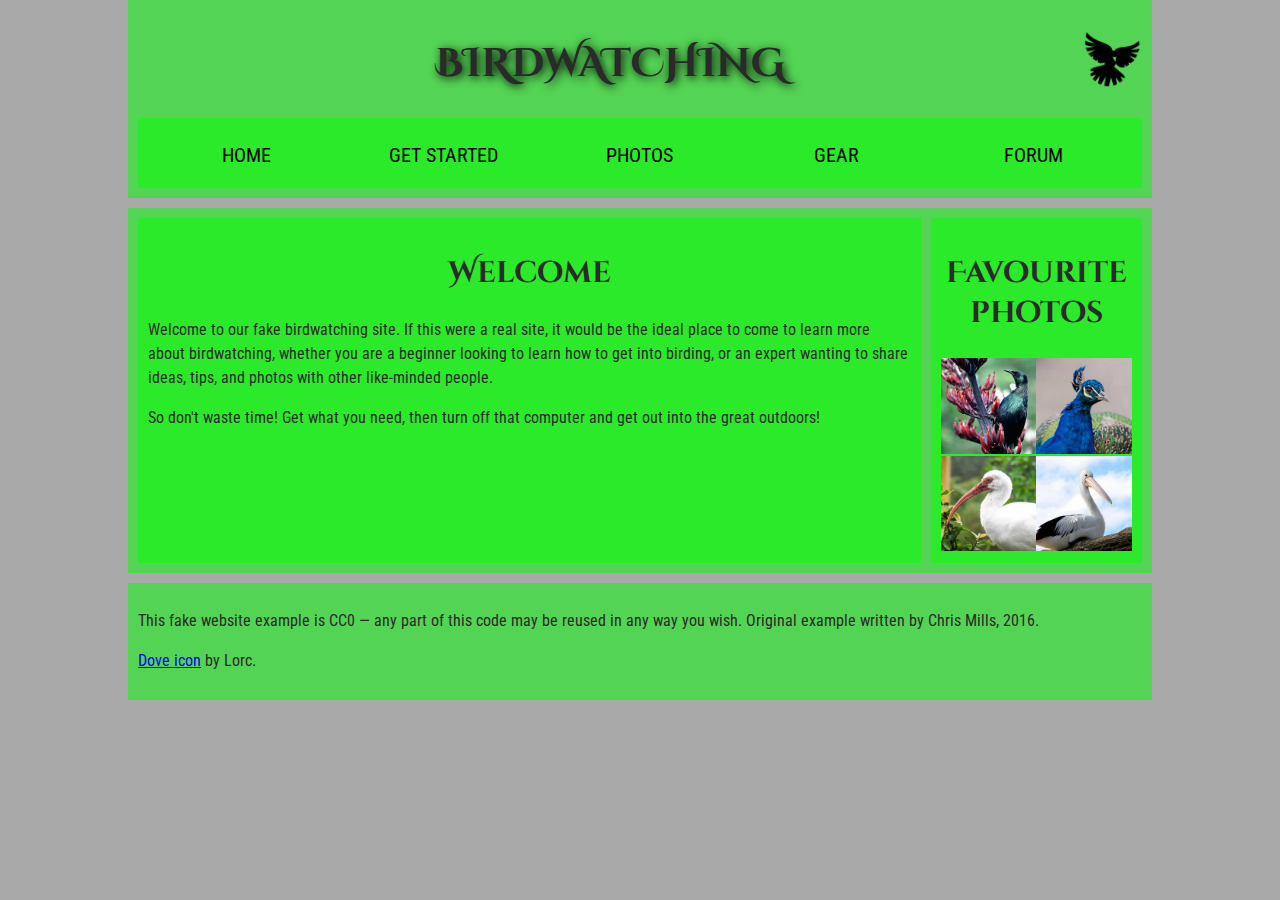
<file: samples_web_fr_mozila/1.Introduction/index.html>
<!DOCTYPE html>
<html>
  <head>
    <meta charset="utf-8">
    <title>Birdwatching</title>
    <link href="https://fonts.googleapis.com/css?family=Roboto+Condensed:300|Cinzel+Decorative:700" rel="stylesheet">
    <link href="style.css" rel="stylesheet" type="text/css">

    <!--[if lt IE 9]>
      <script src="//html5shiv.googlecode.com/svn/trunk/html5.js"></script>
    <![endif]-->
  </head>

  <body>

    <header>
      <h1>Birdwatching</h1>
      <img src="dove.png" alt="a simple dove logo">
    
      <nav>
        <ul>
          <li><span>Home</span></li>
          <li><a href="#">Get started</a></li>
          <li><a href="#">Photos</a></li>
          <li><a href="#">Gear</a></li>
          <li><a href="#">Forum</a></li>
        </ul>
      </nav>
    </header>

    <main>
      <article>
        <h2>Welcome</h2>
        <p>Welcome to our fake birdwatching site. If this were a real site, it would be the ideal place to come to learn more about birdwatching, whether you are a beginner looking to learn how to get into birding, or an expert wanting to share ideas, tips, and photos with other like-minded people.</p>
        <p>So don't waste time! Get what you need, then turn off that computer and get out into the great outdoors!</p>
      </article>

      <aside>
        <h2>Favourite photos</h2>
        <a href="favorite-1.jpg"><img src="favorite-1_th.jpg" alt="Small black bird, black claws, long black slender beak, links to larger version of the image"></a>
        <a href="favorite-2.jpg"><img src="favorite-2_th.jpg" alt="Top half of a pretty bird with bright blue plumage on neck, light colored beak, blue headdress, links to larger version of the image"></a>
        <a href="favorite-3.jpg"><img src="favorite-3_th.jpg" alt="Top half of a large bird with white plumage, very long curved narrow light colored break, links to larger version of the image"></a>
        <a href="favorite-4.jpg"><img src="favorite-4_th.jpg" alt="Large bird, mostly white plumage with black plumage on back and rear, long straight white beak, links to larger version of the image"></a>
      </aside>
    </main>

    <footer>
      <p>This fake website example is CC0 — any part of this code may be reused in any way you wish. Original example written by Chris Mills, 2016.</p>
      <p><a href="http://game-icons.net/lorc/originals/dove.html">Dove icon</a> by Lorc.</p>
    </footer>

  </body>
</html>
</file>
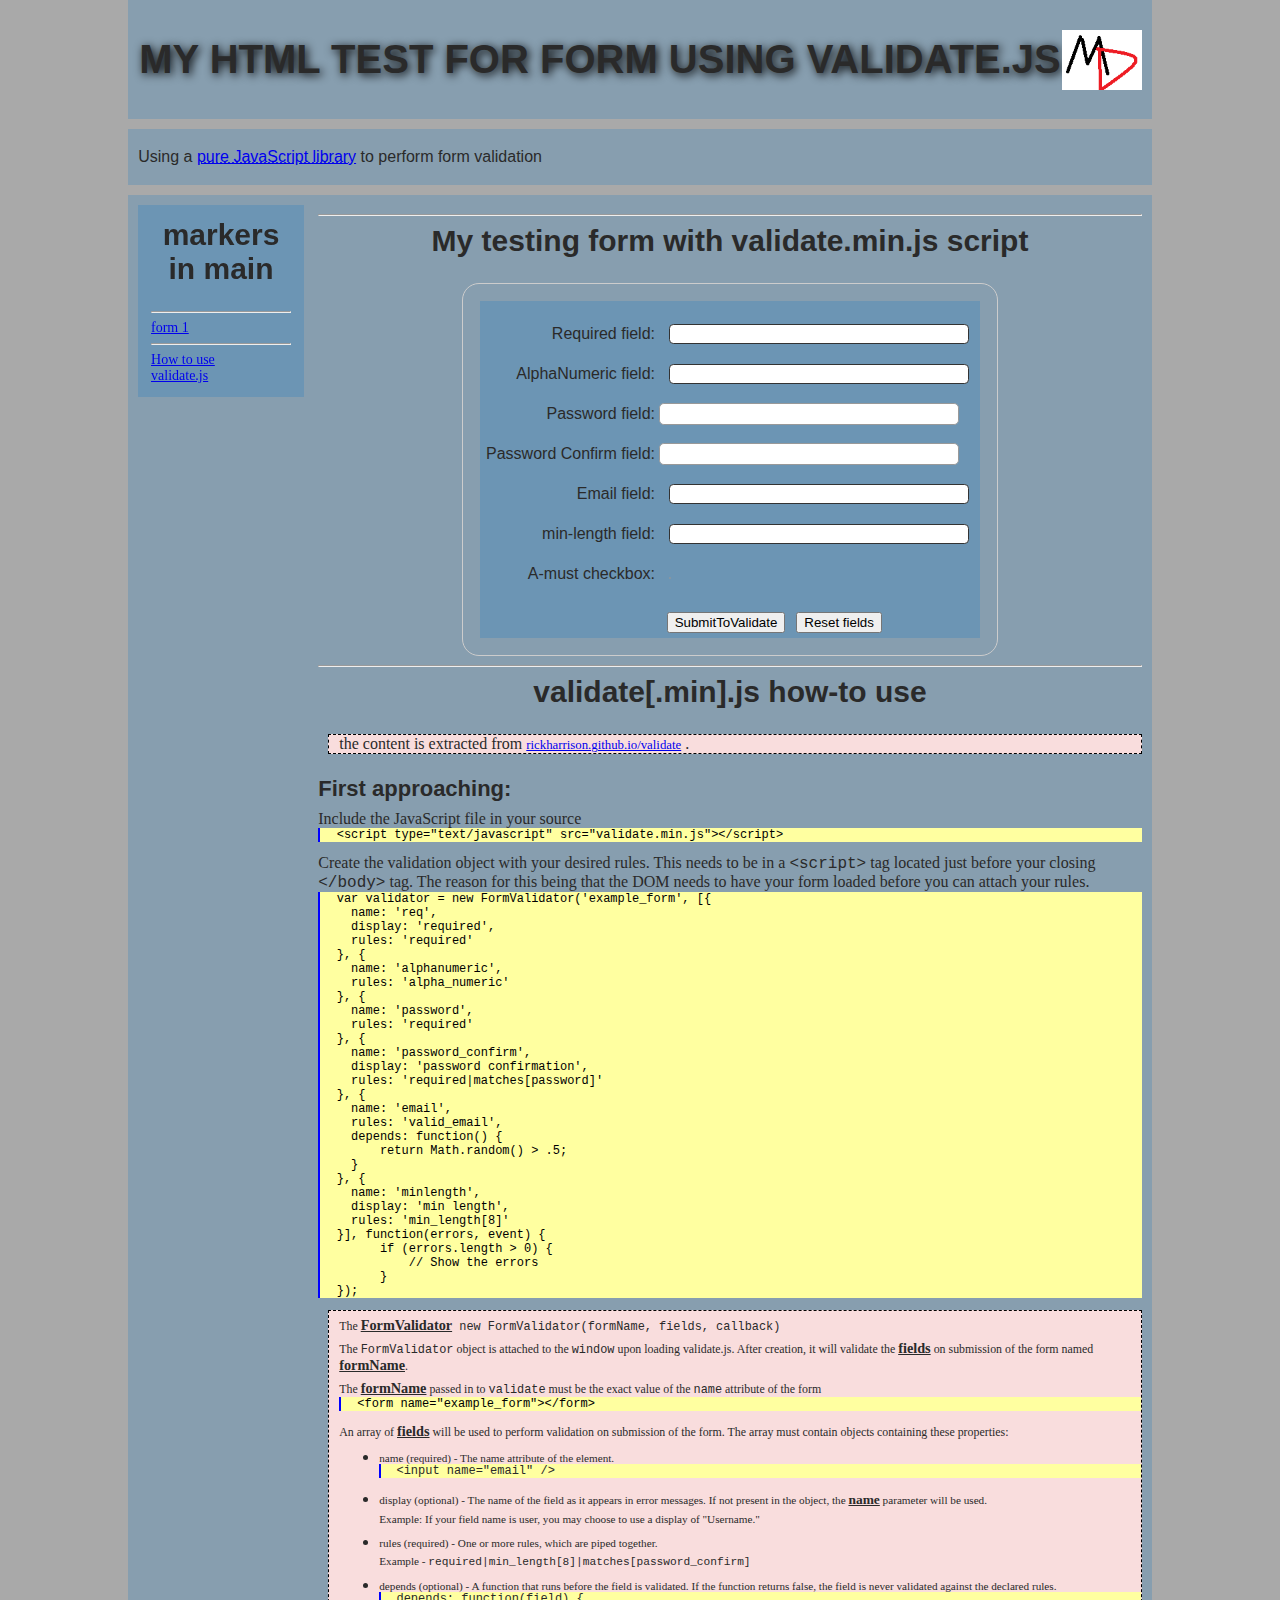
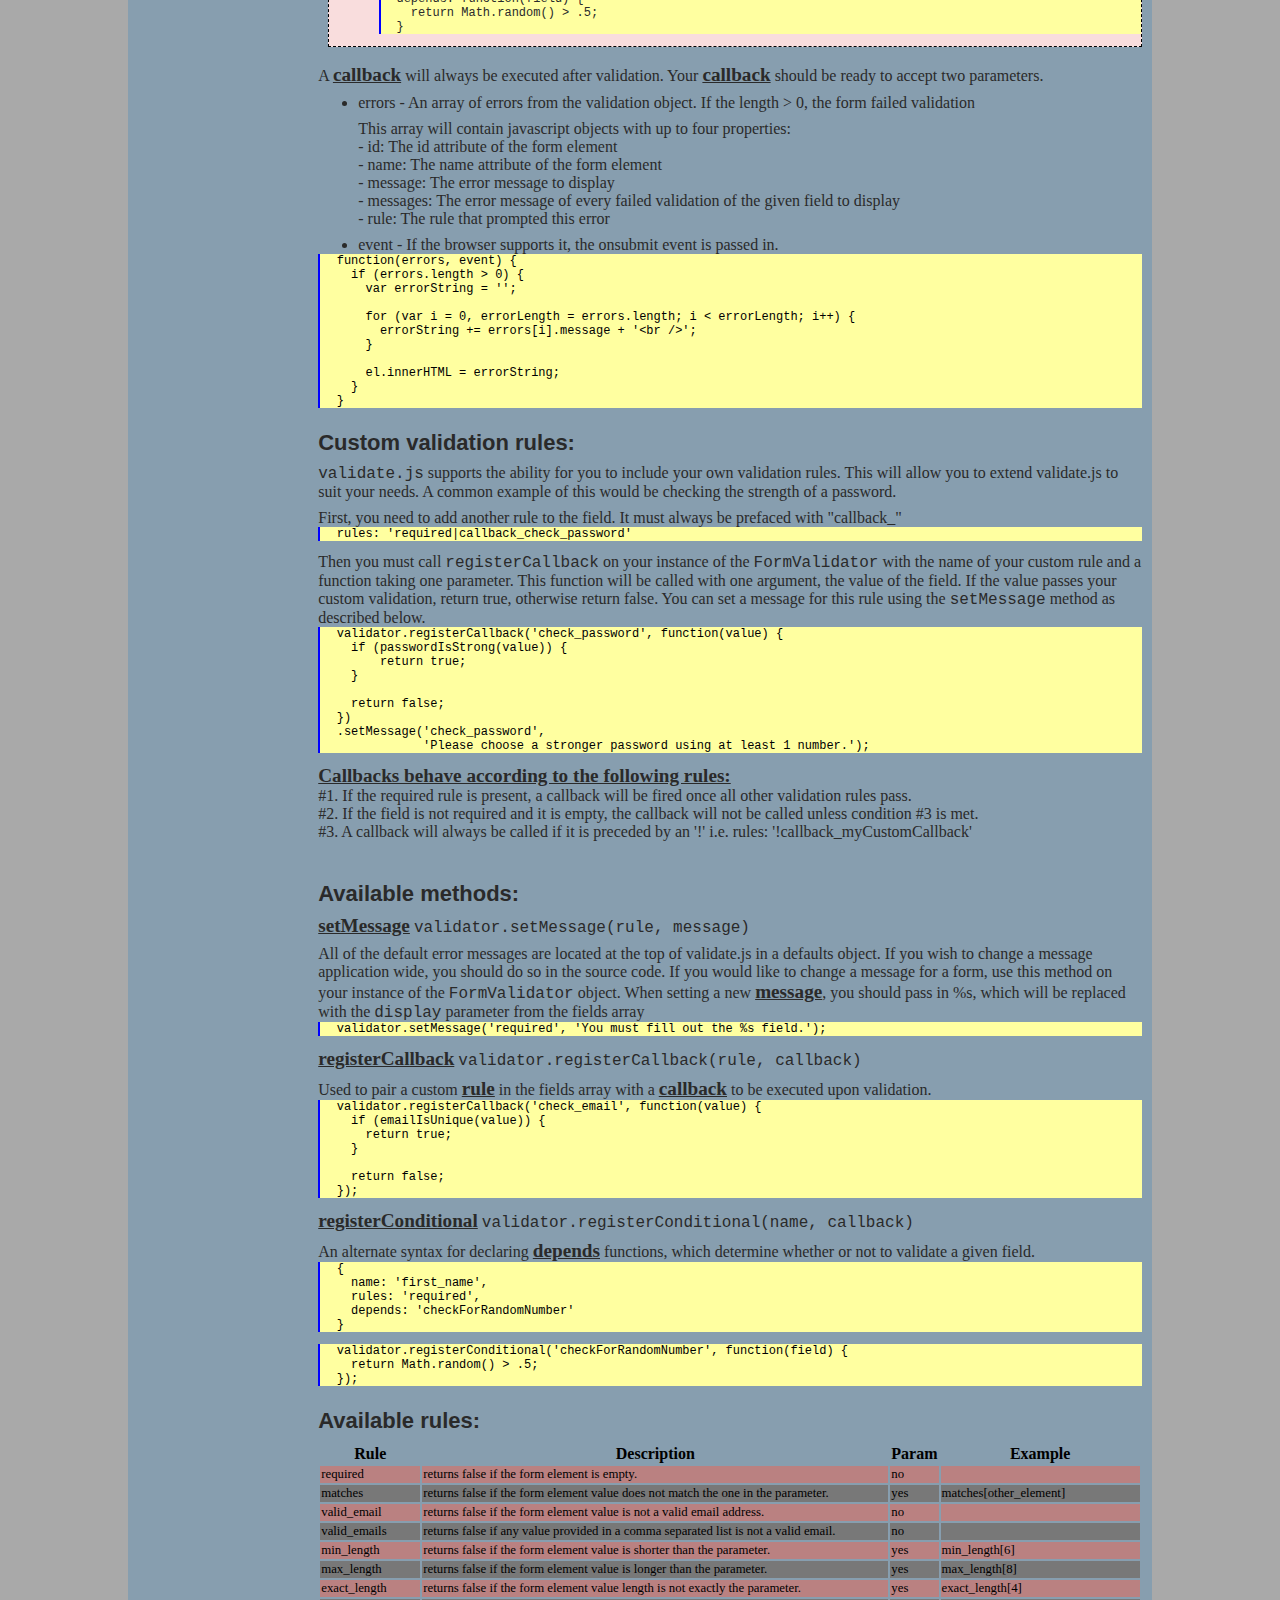
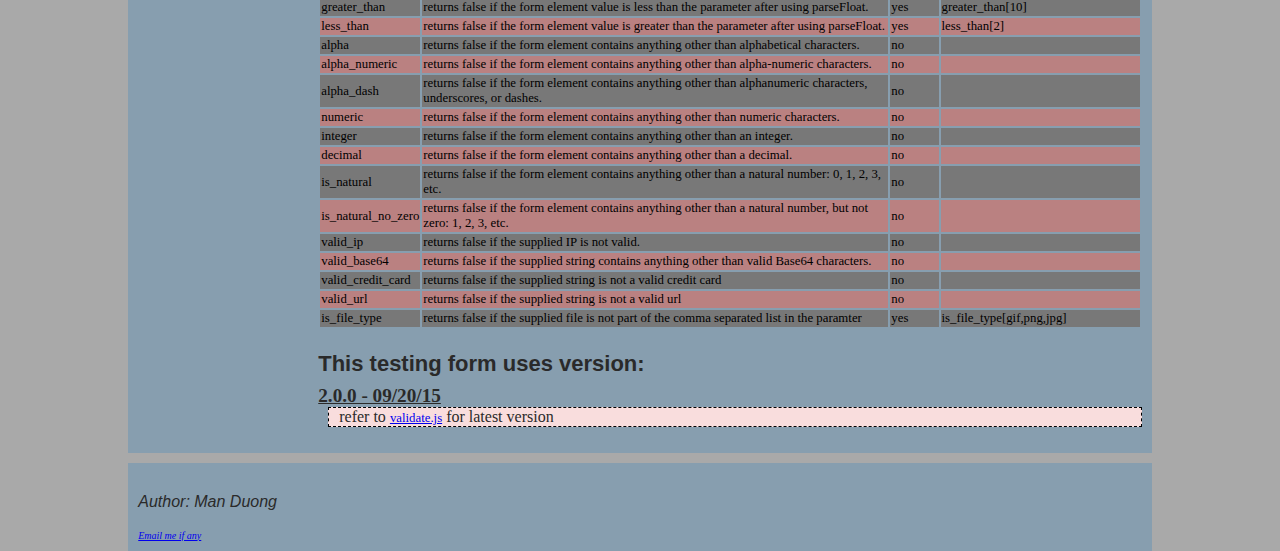
<file: myExamFormWithPureValidate.html>
<!DOCTYPE html>
<html>
  <head>
    <meta charset="utf-8">
    <meta name="author" content="ManDuong">
    <meta name="description" content="This is my very first website testing knowledge about HTML form using validate.js">
    <meta name="og:description" content="This is my very first website testing knowledge about HTML form using validate.js">
    <meta name="og:site_name" content="main-test-site-form-validate-script">
    <title>My test page Form w/ validate</title>
    <link rel="shortcut icon" href="icons/myFirstIcon.ico" type="image/x-icon">
    <link rel="stylesheet" href="stylesheets/myIndex.css" type="text/css">
    <link rel="stylesheet" href="stylesheets/myExamFormWithPureValidate.css" type="text/css">
    <!--BEGIN Required library to use the validation by script-->
    <script type="text/javascript" src="scripts/validate.min.js"></script>
    <!--END Required library to use the validation by script-->

    <noscript>Webbrowser does not support javascript</noscript>
  </head>
  <body>
    <header>
      <h1>My HTML test for Form using validate.js</h1>
      <a href='index.html'><img src="pictures/myLogo.png" alt='a simple MD logo'></a>
    </header>
    
    <div class="headerMoreInfo">
      <p>Using a <a href="http://rickharrison.github.io/validate.js/"><abbr title="Lightweight JavaScript form validation library inspired by CodeIgniter. No dependencies, just over 2kb gzipped, and customizable!">pure JavaScript library</abbr></a> to perform form validation</p>
    </div>

    <nav style="display:none">
      <!--RESERVED-->
    </nav>

    <main>
      <aside class='leftAside'>
        <h2>markers in main</h2>
        <hr>
        <a href='#form1'>
          form 1
          <span class="markerBriefInfo">
            An illustration like: rickharrison.github.io > validate.js
          </span>
        </a>
        <br>
        <hr>
        <a href='#howto_use_validate'>How to use validate.js</a>
      </aside>

      <div id='content'>
        <hr>
        <div id="form1">
          <h2>My testing form with validate.min.js script</h2>
          <div class="successBox" style="display:none">
              <!--Empty as beginning, will be filled when validating with result=success-->
              If this sentence occurs, the document is broken.
            </div>
          <div class="errorBox" style="display:none">
            <!--Empty as beginning, will be filled when validating with result=error-->
            If this sentence occurs, the document is broken.
          </div>
          <form name="testForm1" action="#" method='GET' target='_self'>
            <section class="fields"><!--Section of fields-->
              <p>
                <label for="requiredField">Required field: </label>
                <input type="text" id="requiredField" name="requiredField" value=""> 
              </p>
              <p>
                <label for="alphanumericField">AlphaNumeric field: </label>
                <input type="text" id="alphanumericField" name="alphanumericField" value=""> 
              </p>
              <p>
                <label for="passwordField">Password field: </label>
                <input type="password" id="passwordField" name="passwordField" value=""> 
              </p>
              <p>
                <label for="passwordConfirmField">Password Confirm field: </label>
                <input type="password" id="passwordConfirmField" name="passwordConfirmField" value=""> 
              </p>
              <p>
                <label for="emailField">Email field: </label>
                <input type="text" id="emailField" name="emailField" value=""> 
              </p>
              <p>
                <label for="minlengthField">min-length field: </label>
                <input type="text" id="minlengthField" name="minlengthField" value=""> 
              </p>
              <p>
                <label for="mustCheckbox">A-must checkbox: </label>
                <input type="checkbox" id="mustCheckbox" name="mustCheckbox" value=""> 
              </p>
            </section>
            <section class="submitButton"><!--Section of submit buttons-->
              <button type='submit'>SubmitToValidate</button>
              <button type='reset' onclick="clearTheBoxes('testForm1')">Reset fields</button>
              <!--button with type='submit' helps to send form's data to server-->
              <!--button with type='reset' helps to reset all fields in form to default values-->
            </section>
          </form>
        </div>

        <hr>
        <div id="howto_use_validate">
          <h2>validate[.min].js how-to use</h2>
          <p class="explanation">the content is extracted from <a style="display:inline;" href="http://rickharrison.github.io/validate.js/" target="_blank"> rickharrison.github.io/validate</a> .</p>

          <h3>First approaching:</h3>
          <p>Include the JavaScript file in your source</p>
          <pre>&lt;script type=&quot;text/javascript&quot; src=&quot;validate.min.js&quot;&gt;&lt;/script&gt;</pre>
  
          <p>Create the validation object with your desired rules. This needs to be in a <code>&lt;script&gt;</code> tag located just before your closing <code>&lt;/body&gt;</code> tag. The reason for this being that the DOM needs to have your form loaded before you can attach your rules.</p>
  
          <pre>
var validator = new FormValidator('example_form', [{
  name: 'req',
  display: 'required',
  rules: 'required'
}, {
  name: 'alphanumeric',
  rules: 'alpha_numeric'
}, {
  name: 'password',
  rules: 'required'
}, {
  name: 'password_confirm',
  display: 'password confirmation',
  rules: 'required|matches[password]'
}, {
  name: 'email',
  rules: 'valid_email',
  depends: function() {
      return Math.random() > .5;
  }
}, {
  name: 'minlength',
  display: 'min length',
  rules: 'min_length[8]'
}], function(errors, event) {
      if (errors.length > 0) {
          // Show the errors
      }
});</pre>
  
          <div class="explanation">
            <p>The <b>FormValidator</b><code> new FormValidator(formName, fields, callback)</code></p>
            <p style="clear:both;">The <code>FormValidator</code> object is attached to the <code>window</code> upon loading validate.js. After creation, it will validate the <b>fields</b> on submission of the form named <b>formName</b>.</p>
            <p>The <b>formName</b> passed in to <code>validate</code> must be the exact value of the <code>name</code> attribute of the form</p>
            <pre>&lt;form name=&quot;example_form&quot;&gt;&lt;/form&gt;</pre>
            <p>An array of <b>fields</b> will be used to perform validation on submission of the form. The array must contain objects containing these properties:</p>
            <ul>
              <li>
                <p>name (required) - The name attribute of the element.</p>
                <pre class="inline">&lt;input name=&quot;email&quot; /&gt;</pre>
              </li>
              <li>
                <p>display (optional) - The name of the field as it appears in error messages. If not present in the object, the <b>name</b> parameter will be used.</p>
                <p>Example: If your field name is user, you may choose to use a display of "Username."</p>
              </li>
              <li>
                <p>rules (required) - One or more rules, which are piped together.</p>
                <p>Example - <code>required|min_length[8]|matches[password_confirm]</code></p>
              </li>
              <li>
                <p>depends (optional) - A function that runs before the field is validated. If the function returns false, the field is never validated against the declared rules.</p>
                <pre class="inline">depends: function(field) {
  return Math.random() > .5;
}</pre>
              </li>
            </ul>
          </div>
          
          <p>A <b>callback</b> will always be executed after validation. Your <b>callback</b> should be ready to accept two parameters.</p>
          <ul class="inline">
              <li>
                  <p>errors - An array of errors from the validation object. If the length > 0, the form failed validation</p>
                  <p>This array will contain javascript objects with up to four properties:<br />
                  - id: The id attribute of the form element<br />
                  - name: The name attribute of the form element<br />
                  - message: The error message to display<br />
                  - messages: The error message of every failed validation of the given field to display<br />
                  - rule: The rule that prompted this error<br /></p>
              </li>
              <li>event - If the browser supports it, the onsubmit event is passed in.</li>
          </ul>
          <pre>
function(errors, event) {
  if (errors.length > 0) {
    var errorString = '';

    for (var i = 0, errorLength = errors.length; i &lt; errorLength; i++) {
      errorString += errors[i].message + '&lt;br /&gt;';
    }

    el.innerHTML = errorString;
  }
}</pre>

          <h3>Custom validation rules:</h3>
          <p><code>validate.js</code> supports the ability for you to include your own validation rules. This will allow you to extend validate.js to suit your needs. A common example of this would be checking the strength of a password.</p>
          <p>First, you need to add another rule to the field. It must always be prefaced with "callback_"</p>
          <pre class="inline">rules: 'required|callback_check_password'</pre>
          <p>Then you must call <tt>registerCallback</tt> on your instance of the <tt>FormValidator</tt> with the name of your custom rule and a function taking one parameter. This function will be called with one argument, the value of the field. If the value passes your custom validation, return true, otherwise return false. You can set a message for this rule using the <tt>setMessage</tt> method as described below.</p>
          <pre class="inline">validator.registerCallback('check_password', function(value) {
  if (passwordIsStrong(value)) {
      return true;
  }

  return false;
})
.setMessage('check_password', 
            'Please choose a stronger password using at least 1 number.');</pre>
  
          <p><b>Callbacks behave according to the following rules:</b><br />
              #1. If the required rule is present, a callback will be fired once all other validation rules pass.<br />
              #2. If the field is not required and it is empty, the callback will not be called unless condition #3 is met.<br />
              #3. A callback will always be called if it is preceded by an '!' i.e. rules: '!callback_myCustomCallback'<br /><br />
          </p>

          <h3>Available methods:</h3>
          <p><b>setMessage</b> <code>validator.setMessage(rule, message)</code></p>
          <p style="clear:both;">All of the default error messages are located at the top of validate.js in a defaults object. If you wish to change a message application wide, you should do so in the source code. If you would like to change a message for a form, use this method on your instance of the <tt>FormValidator</tt> object. When setting a new <b>message</b>, you should pass in %s, which will be replaced with the <tt>display</tt> parameter from the fields array</p>
          <pre>validator.setMessage('required', 'You must fill out the %s field.');</pre>
          
          <p><b>registerCallback</b> <code>validator.registerCallback(rule, callback)</code></p>
          <p style="clear:both;">Used to pair a custom <b>rule</b> in the fields array with a <b>callback</b> to be executed upon validation.</p>
          <pre>validator.registerCallback('check_email', function(value) {
  if (emailIsUnique(value)) {
    return true;
  }

  return false;
});</pre>
  
          <p><b>registerConditional</b> <code>validator.registerConditional(name, callback)</code></p>
          <p style="clear:both">An alternate syntax for declaring <b>depends</b> functions, which determine whether or not to validate a given field.
          <pre class="inline">{
  name: 'first_name',
  rules: 'required',
  depends: 'checkForRandomNumber'
}</pre>
  
          <pre class="inline">validator.registerConditional('checkForRandomNumber', function(field) {
  return Math.random() > .5;
});</pre>

          <h3>Available rules:</h3>
          <table>
              <colgroup>
                  <col style="width:10%;">
                  <col style="width:60%;">
                  <col style="width:5%;">
                  <col style="width:25%;">
              </colgroup>
              <thead>
                  <tr>
                      <th><span>Rule</span></th>
                      <th><span>Description</span></th>
                      <th><span>Param</span></th>
                      <th><span>Example</span></th>
                  </tr>
              </thead>
              <tbody>
                  <tr>
                      <td>required</td>
                      <td>returns false if the form element is empty.</td>
                      <td>no</td>
                      <td></td>
                  </tr>
      
                  <tr>
                      <td>matches</td>
                      <td>returns false if the form element value does not match the one in the parameter.</td>
                      <td>yes</td>
                      <td>matches[other_element]</td>
                  </tr>
      
                  <tr>
                      <td>valid_email</td>
                      <td>returns false if the form element value is not a valid email address.</td>
                      <td>no</td>
                      <td></td>
                  </tr>
      
                  <tr>
                      <td>valid_emails</td>
                      <td>returns false if any value provided in a comma separated list is not a valid email.</td>
                      <td>no</td>
                      <td></td>
                  </tr>
      
                  <tr>
                      <td>min_length</td>
                      <td>returns false if the form element value is shorter than the parameter.</td>
                      <td>yes</td>
                      <td>min_length[6]</td>
                  </tr>
      
                  <tr>
                      <td>max_length</td>
                      <td>returns false if the form element value is longer than the parameter.</td>
                      <td>yes</td>
                      <td>max_length[8]</td>
                  </tr>
      
                  <tr>
                      <td>exact_length</td>
                      <td>returns false if the form element value length is not exactly the parameter.</td>
                      <td>yes</td>
                      <td>exact_length[4]</td>
                  </tr>
      
                  <tr>
                      <td>greater_than</td>
                      <td>returns false if the form element value is less than the parameter after using parseFloat.</td>
                      <td>yes</td>
                      <td>greater_than[10]</td>
                  </tr>
      
                  <tr>
                      <td>less_than</td>
                      <td>returns false if the form element value is greater than the parameter after using parseFloat.</td>
                      <td>yes</td>
                      <td>less_than[2]</td>
                  </tr>
      
                  <tr>
                      <td>alpha</td>
                      <td>returns false if the form element contains anything other than alphabetical characters.</td>
                      <td>no</td>
                      <td></td>
                  </tr>
      
                  <tr>
                      <td>alpha_numeric</td>
                      <td>returns false if the form element contains anything other than alpha-numeric characters.</td>
                      <td>no</td>
                      <td></td>
                  </tr>
      
                  <tr>
                      <td>alpha_dash</td>
                      <td>returns false if the form element contains anything other than alphanumeric characters, underscores, or dashes.</td>
                      <td>no</td>
                      <td></td>
                  </tr>
      
                  <tr>
                      <td>numeric</td>
                      <td>returns false if the form element contains anything other than numeric characters.</td>
                      <td>no</td>
                      <td></td>
                  </tr>
      
                  <tr>
                      <td>integer</td>
                      <td>returns false if the form element contains anything other than an integer.</td>
                      <td>no</td>
                      <td></td>
                  </tr>
      
                  <tr>
                      <td>decimal</td>
                      <td>returns false if the form element contains anything other than a decimal.</td>
                      <td>no</td>
                      <td></td>
                  </tr>
      
                  <tr>
                      <td>is_natural</td>
                      <td>returns false if the form element contains anything other than a natural number: 0, 1, 2, 3, etc.</td>
                      <td>no</td>
                      <td></td>
                  </tr>
      
                  <tr>
                      <td>is_natural_no_zero</td>
                      <td>returns false if the form element contains anything other than a natural number, but not zero: 1, 2, 3, etc.</td>
                      <td>no</td>
                      <td></td>
                  </tr>
      
                  <tr>
                      <td>valid_ip</td>
                      <td>returns false if the supplied IP is not valid.</td>
                      <td>no</td>
                      <td></td>
                  </tr>
      
                  <tr>
                      <td>valid_base64</td>
                      <td>returns false if the supplied string contains anything other than valid Base64 characters.</td>
                      <td>no</td>
                      <td></td>
                  </tr>
      
                  <tr>
                      <td>valid_credit_card</td>
                      <td>returns false if the supplied string is not a valid credit card</td>
                      <td>no</td>
                      <td></td>
                  </tr>
      
                  <tr>
                      <td>valid_url</td>
                      <td>returns false if the supplied string is not a valid url</td>
                      <td>no</td>
                      <td></td>
                  </tr>
      
                  <tr>
                      <td>is_file_type</td>
                      <td>returns false if the supplied file is not part of the comma separated list in the paramter</td>
                      <td>yes</td>
                      <td>is_file_type[gif,png,jpg]</td>
                  </tr>
              </tbody>
          </table>

          <h3>This testing form uses version:</h3>
          <p><b>2.0.0 - 09/20/15</b> 
            <span class="explanation">refer to <a style="display:inline;" href="http://rickharrison.github.io/validate.js/">validate.js</a> for latest version</span>
          </p>




        </div>

      </div>


      <aside class='rightAside' style="display:none">
        <h2>reference</h2>
        <a href='#section1'>section 1</a>
      </aside>
    </main>

    <footer>
      <div id="contact">
        <address>
            <p>Author: Man Duong</p>
            <a href="mailto:lightningstorm0310@gmail.com?cc=name2@nowhere.com&subject=Always%20learn%20questions&body=HAHAHAHA">
              Email me if any
            </a>
        </address>
      </div>
    </footer>


<!--########################-->
    <script>
      (function(){
        var leftAside = document.getElementsByClassName("leftAside")[0];

        document.addEventListener("load", (function(){
          // //goto end of page if this is first time to go
          // if(document.URL.split("#").length < 2) {
          //   scrollTo(0, document.body.scrollHeight);
          // }else{
          //   //do-nothing
          // }
          // //or, simply: window.location.hash

          //if the window Y offset is not 0, it's in middle of the page, then the leftAside (navigator) should be move to 0
          if(window.pageYOffset > 20){
            leftAside.style.top="0";
          } 
        })());

      })();
    </script>
    <!--BEGIN my script to control the validation of the document, must be here-->
    <script type="text/javascript" src="scripts/myExamFormWithPureValidate.js"></script>
    <!--END my script to control the document-->
  </body>
</html>
</file>
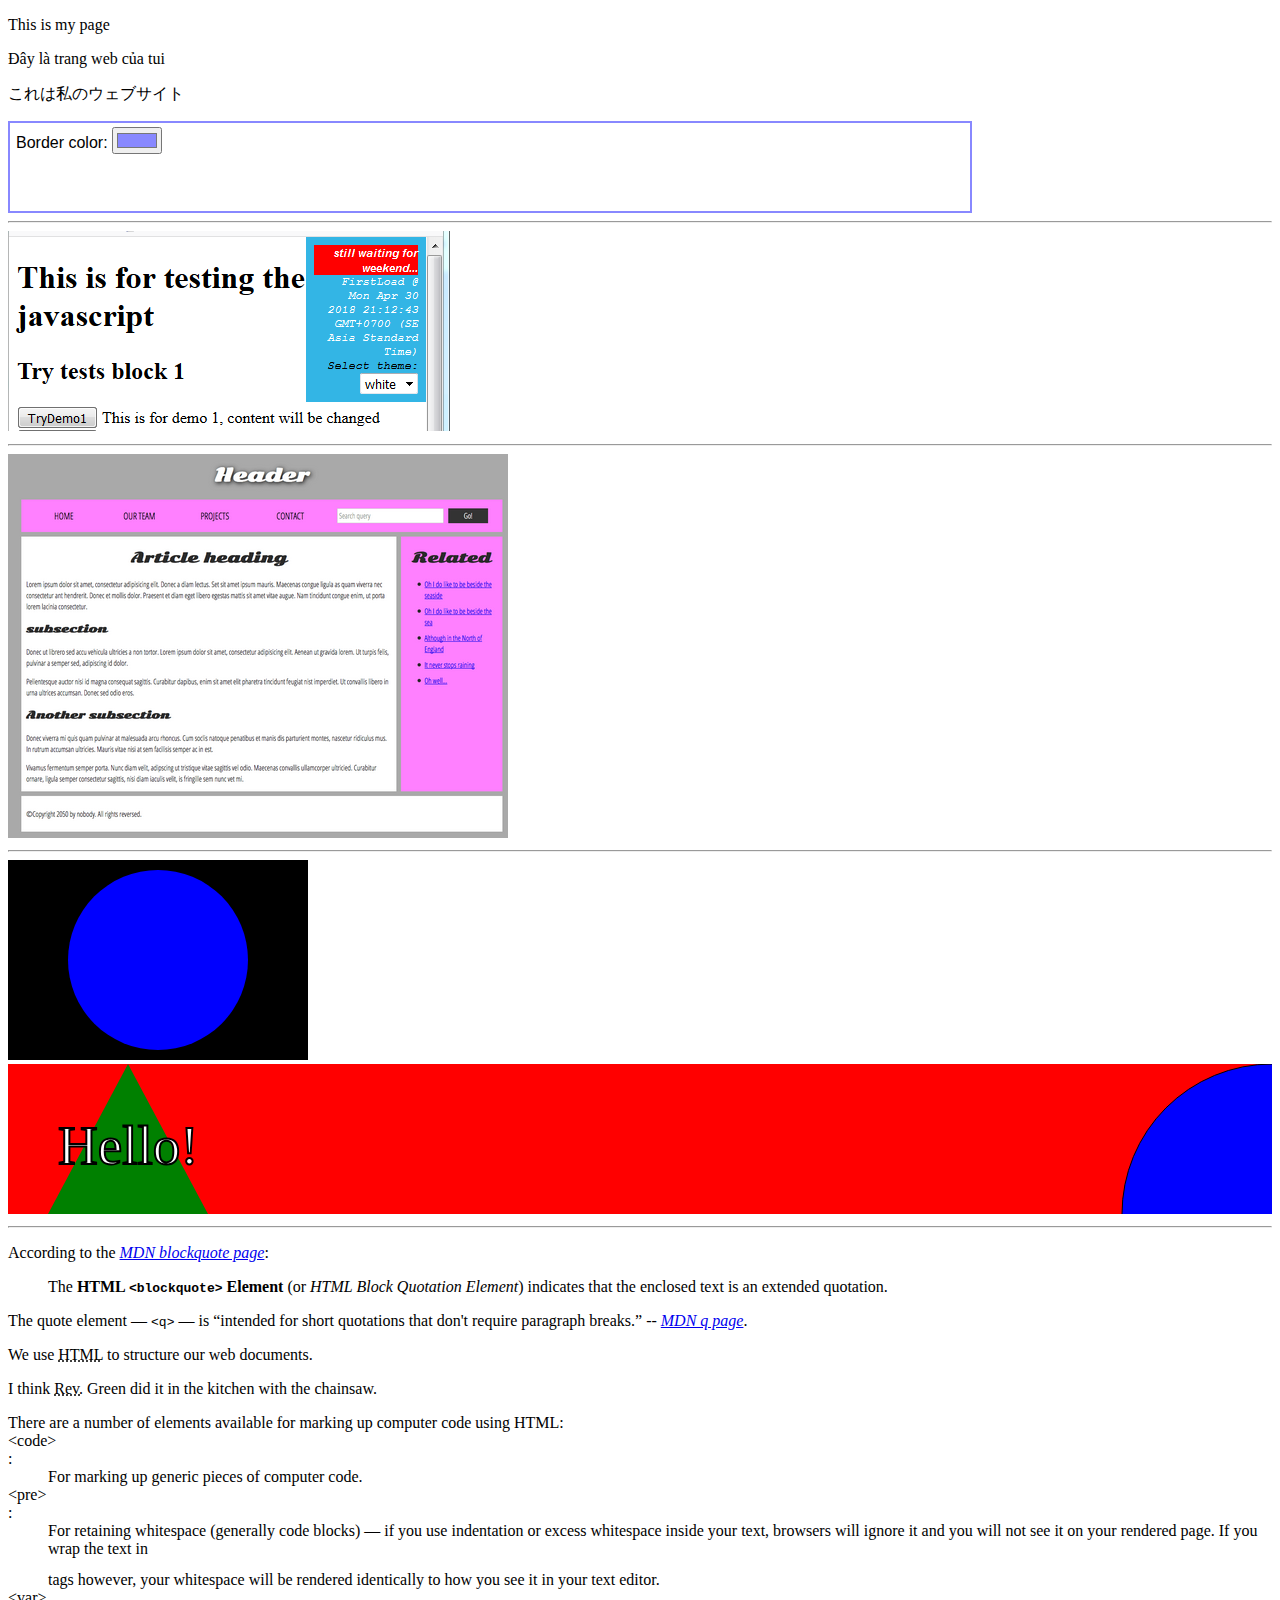
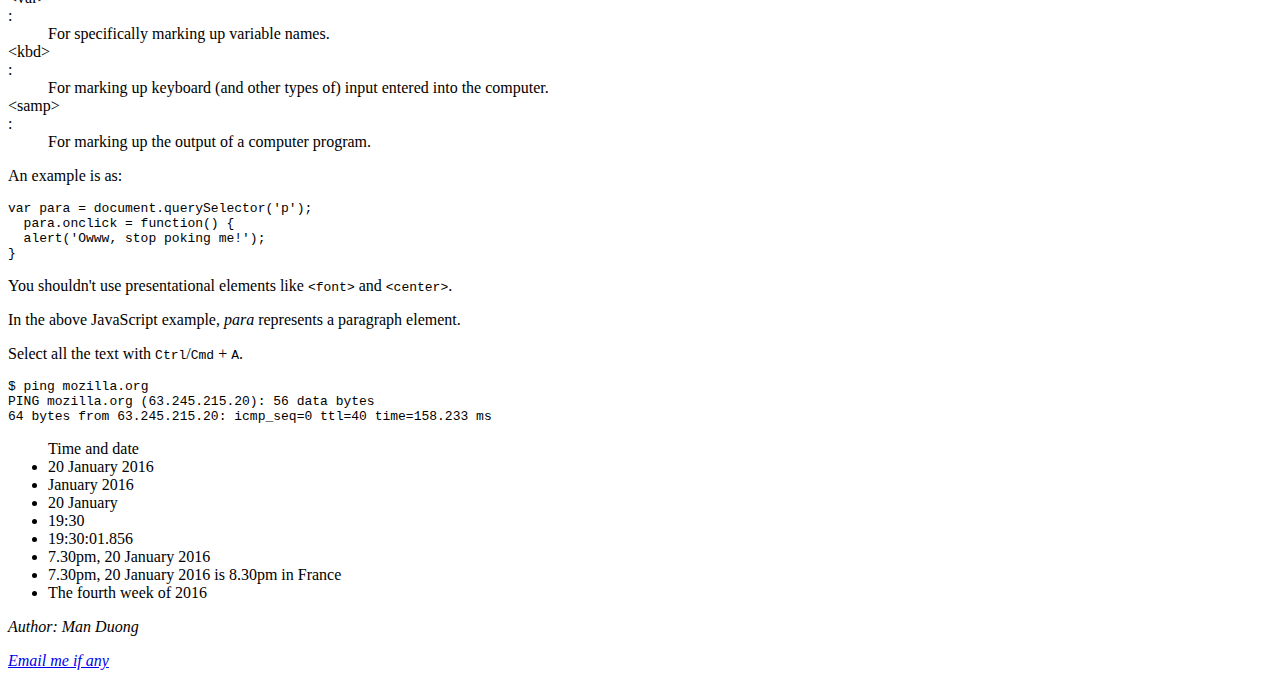
<file: mytestStaticSite1.html>
<!DOCTYPE html>
<html>
  <head>
    <meta charset="utf-8">
    <meta name="author" content="ManDuong">
    <meta name="description" content="This is my very first static website used for illustrating my learning about HTML">
    <meta name="og:description" content="This is my very first static website used for illustrating my learning about HTML">
    <meta name="og:site_name" content="main-test-site">
    <title>My test page</title>
    <link rel="shortcut icon" href="icons/myFirstIcon.ico" type="image/x-icon">
    <link rel="stylesheet" href="stylesheets/mytestStaticSite1.css">
  </head>
  <body>
    <p lang="en">This is my page</p>
    <p lang="vi">Đây là trang web của tui</p>
    <p lang="ja">これは私のウェブサイト</p>
    <div id="box">
        <label for="colorPicker">Border color:</label>
        <input type="color" value="#8888ff" id="colorPicker">
        <p id="output"></p>
    </div>
    
    <hr>

    <div>
      <a href="file:///D:/E.Working/prj.180324.html_css_js_perl_python/test/mytest_html_css_javascript.html"
         title="another test site of html, css, javascript learning"
         target="_blank"
         download="pictures/website_trytobe.png">
        <img src="pictures/testPic.bmp" alt="mytest_html_css_javascript">
      </a>
    </div>

    <hr>

    <div>
      <a href="website_trytobe.html"
          title="test site of navigator, sidebar ..."
          target="_blank">
        <img src="pictures/website_trytobe.png" alt="https://developer.mozilla.org/en-US/docs/Learn/HTML/Introduction_to_HTML/Document_and_website_structure">
      </a>
    </div>

    <hr>

    <svg version="1.1"
      baseProfile="full"
      width="300" height="200"
      xmlns="http://www.w3.org/2000/svg">
      <rect width="100%" height="100%" fill="black" />
      <circle cx="150" cy="100" r="90" fill="blue" />
    </svg>
    <svg width="100%" height="100%">
      <rect width="100%" height="100%" fill="red" />
      <circle cx="100%" cy="100%" r="150" fill="blue" stroke="black" />
      <polygon points="120,0 240,225 0,225" fill="green"/>
      <text x="50" y="100" font-family="Verdana" font-size="55"
            fill="white" stroke="black" stroke-width="2">
              Hello!
      </text>
    </svg>

    <hr>

    <!--Example of blockquote with cite attributes, helpful for later-->
    <p>According to the <a href="https://developer.mozilla.org/en-US/docs/Web/HTML/Element/blockquote"> <cite>MDN blockquote page</cite></a>:</p>
    <blockquote cite="https://developer.mozilla.org/en-US/docs/Web/HTML/Element/blockquote">
      <p>The <strong>HTML <code>&lt;blockquote&gt;</code> Element</strong> (or <em>HTML Block Quotation Element</em>) indicates that the enclosed text is an extended quotation.</p>
    </blockquote>
    <p>The quote element — <code>&lt;q&gt;</code> — is <q cite="https://developer.mozilla.org/en-US/docs/Web/HTML/Element/q">intended for short quotations that don't require paragraph breaks.</q> -- <a href="https://developer.mozilla.org/en-US/docs/Web/HTML/Element/q"><cite>MDN q page</cite></a>.</p>

    <!--Example of abbreviation-->
    <p>We use <abbr title="Hypertext Markup Language">HTML</abbr> to structure our web documents.</p>
    <p>I think <abbr title="Reverend">Rev.</abbr> Green did it in the kitchen with the chainsaw.</p>

    <!--Example of representing computer code-->
    <dl>There are a number of elements available for marking up computer code using HTML:
    <dt>&lt;code&gt;</dt>: <dd>For marking up generic pieces of computer code.</dd>
    <dt>&lt;pre&gt;</dt>: <dd>For retaining whitespace (generally code blocks) — if you use indentation or excess whitespace inside your text, browsers will ignore it and you will not see it on your rendered page. If you wrap the text in <pre></pre> tags however, your whitespace will be rendered identically to how you see it in your text editor.</dd>
    <dt>&lt;var&gt;</dt>: <dd>For specifically marking up variable names.</dd>
    <dt>&lt;kbd&gt;</dt>: <dd>For marking up keyboard (and other types of) input entered into the computer.</dd>
    <dt>&lt;samp&gt;</dt>: <dd>For marking up the output of a computer program.</dd>
    </dl>
    <p>An example is as:</p>
    <pre><code>var para = document.querySelector('p');
  para.onclick = function() {
  alert('Owww, stop poking me!');
}</code></pre>
    
    <p>You shouldn't use presentational elements like <code>&lt;font&gt;</code> and <code>&lt;center&gt;</code>.</p>
    <p>In the above JavaScript example, <var>para</var> represents a paragraph element.</p>
    <p>Select all the text with <kbd>Ctrl</kbd>/<kbd>Cmd</kbd> + <kbd>A</kbd>.</p>

    <pre>$ <kbd>ping mozilla.org</kbd>
<samp>PING mozilla.org (63.245.215.20): 56 data bytes
64 bytes from 63.245.215.20: icmp_seq=0 ttl=40 time=158.233 ms</samp></pre>

    <!--Example of date and time-->
    <ul>Time and date
    <!-- Standard simple date -->
    <li><time datetime="2016-01-20">20 January 2016</time></li>
    <!-- Just year and month -->
    <li><time datetime="2016-01">January 2016</time></li>
    <!-- Just month and day -->
    <li><time datetime="01-20">20 January</time></li>
    <!-- Just time, hours and minutes -->
    <li><time datetime="19:30">19:30</time></li>
    <!-- You can do seconds and milliseconds too! -->
    <li><time datetime="19:30:01.856">19:30:01.856</time></li>
    <!-- Date and time -->
    <li><time datetime="2016-01-20T19:30">7.30pm, 20 January 2016</time></li>
    <!-- Date and time with timezone offset-->
    <li><time datetime="2016-01-20T19:30+01:00">7.30pm, 20 January 2016 is 8.30pm in France</time></li>
    <!-- Calling out a specific week number-->
    <li><time datetime="2016-W04">The fourth week of 2016</time></li>
    </ul>

    <footer>
      <div id="contact">
        <address>
            <p>Author: Man Duong</p>
            <a href="mailto:lightningstorm0310@gmail.com?cc=name2@nowhere.com&subject=Always%20learn%20questions&body=HAHAHAHA">
              Email me if any
            </a>
        </address>
      </div>
    </footer>




<!--########################-->
  <script src="scripts/myfirstStaticSite1.js"></script>
  </body>
</html>
</file>
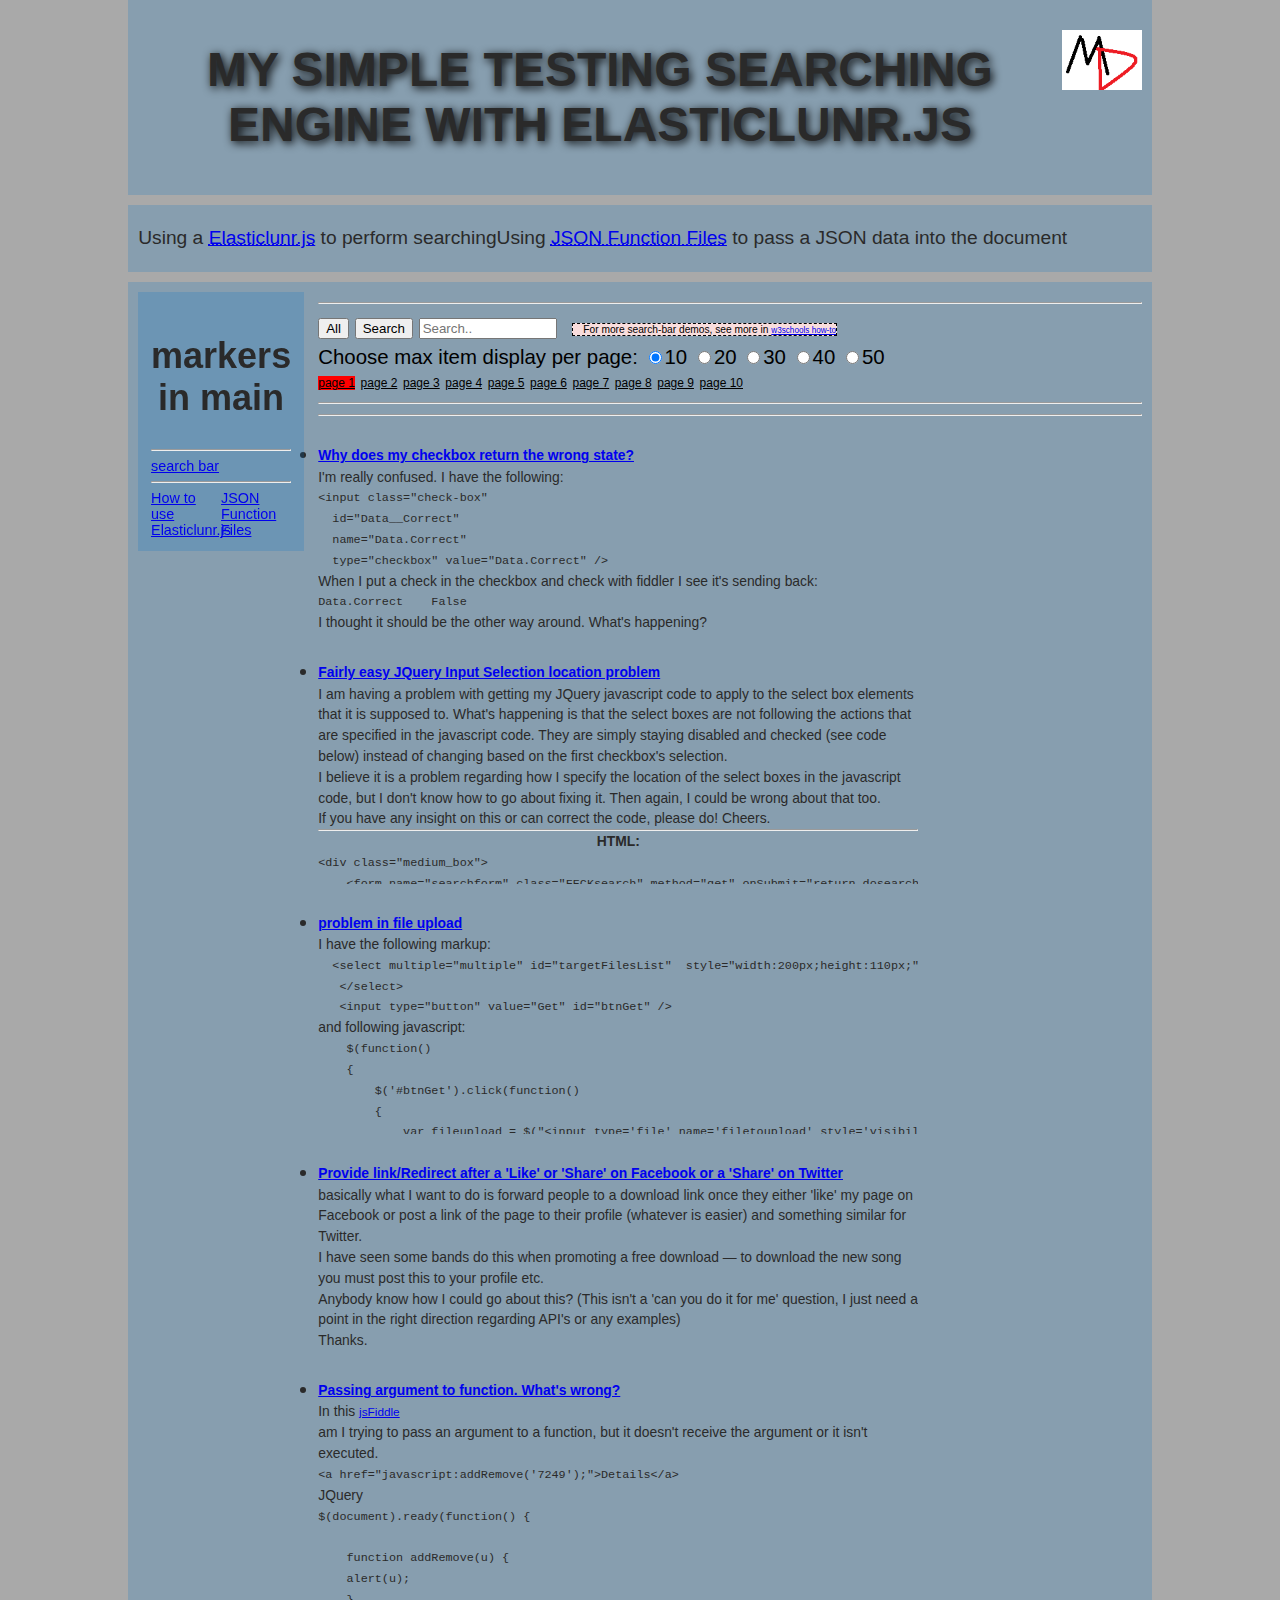
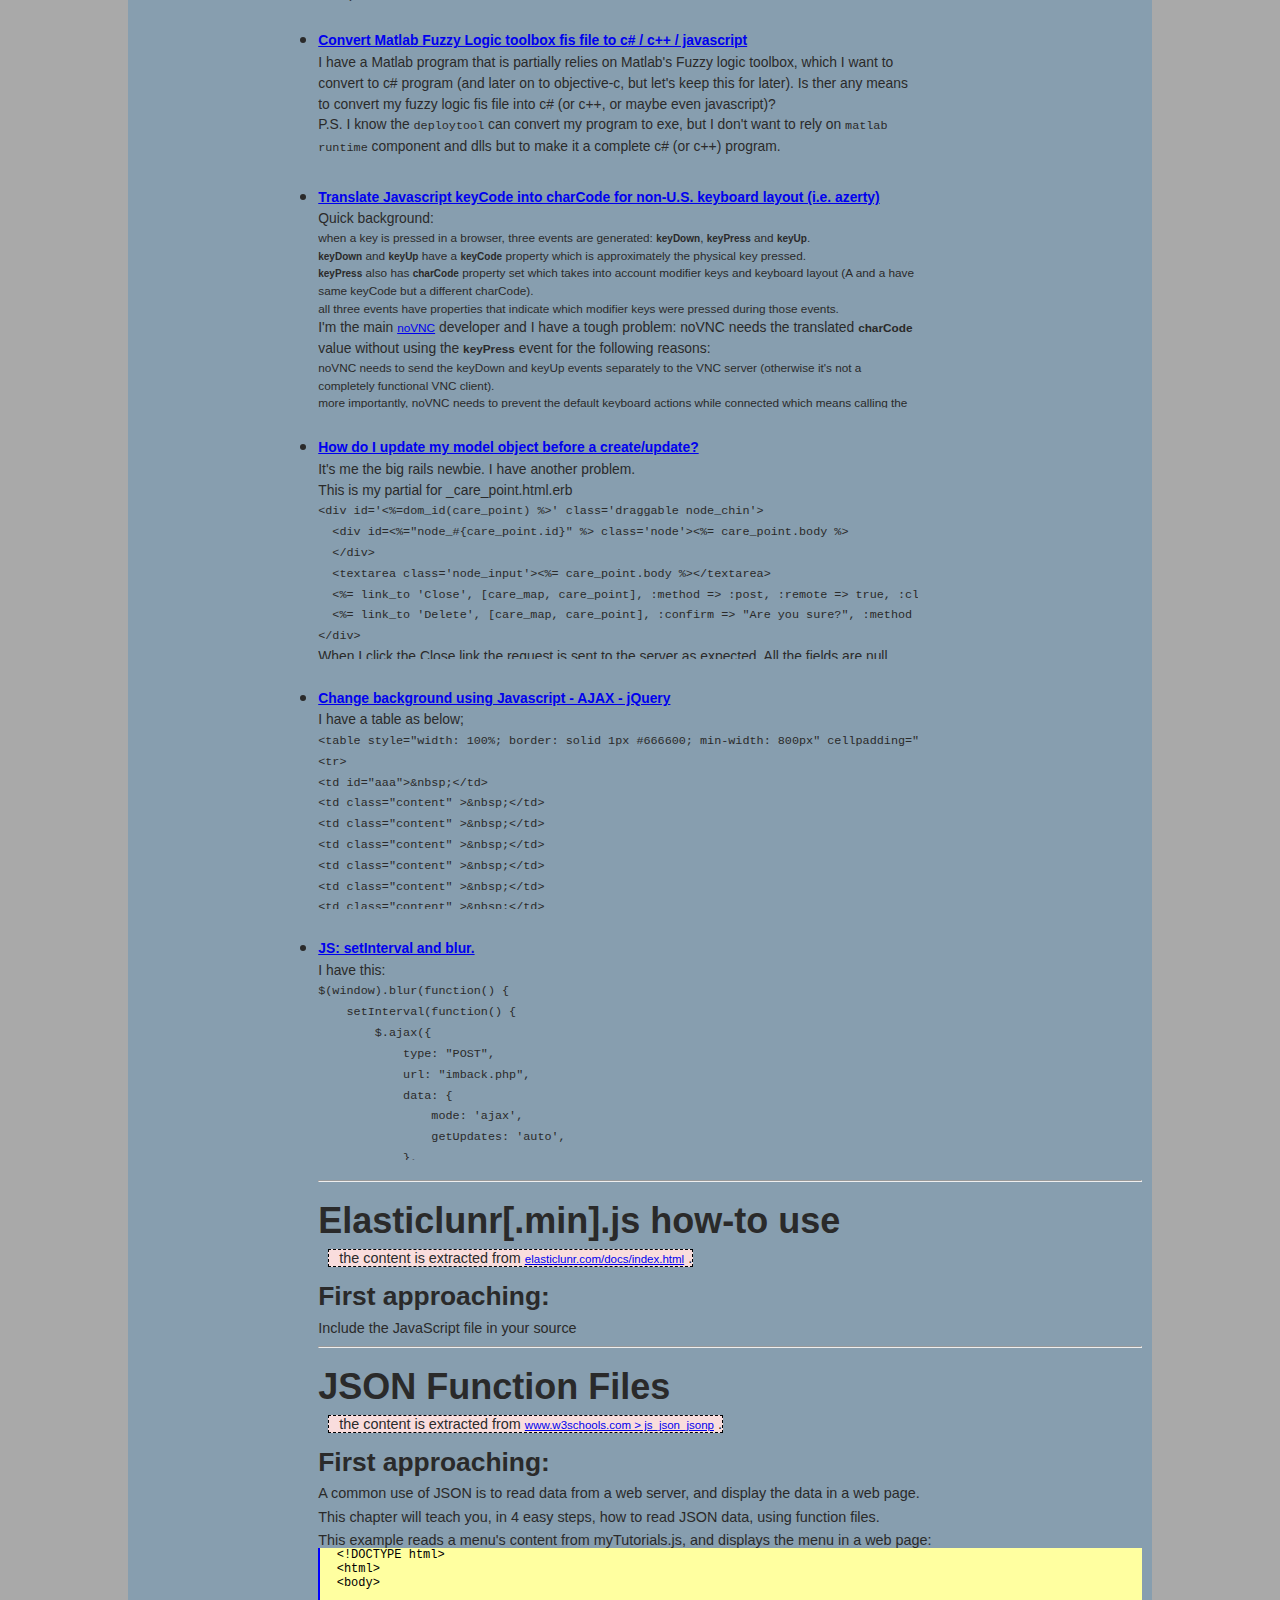
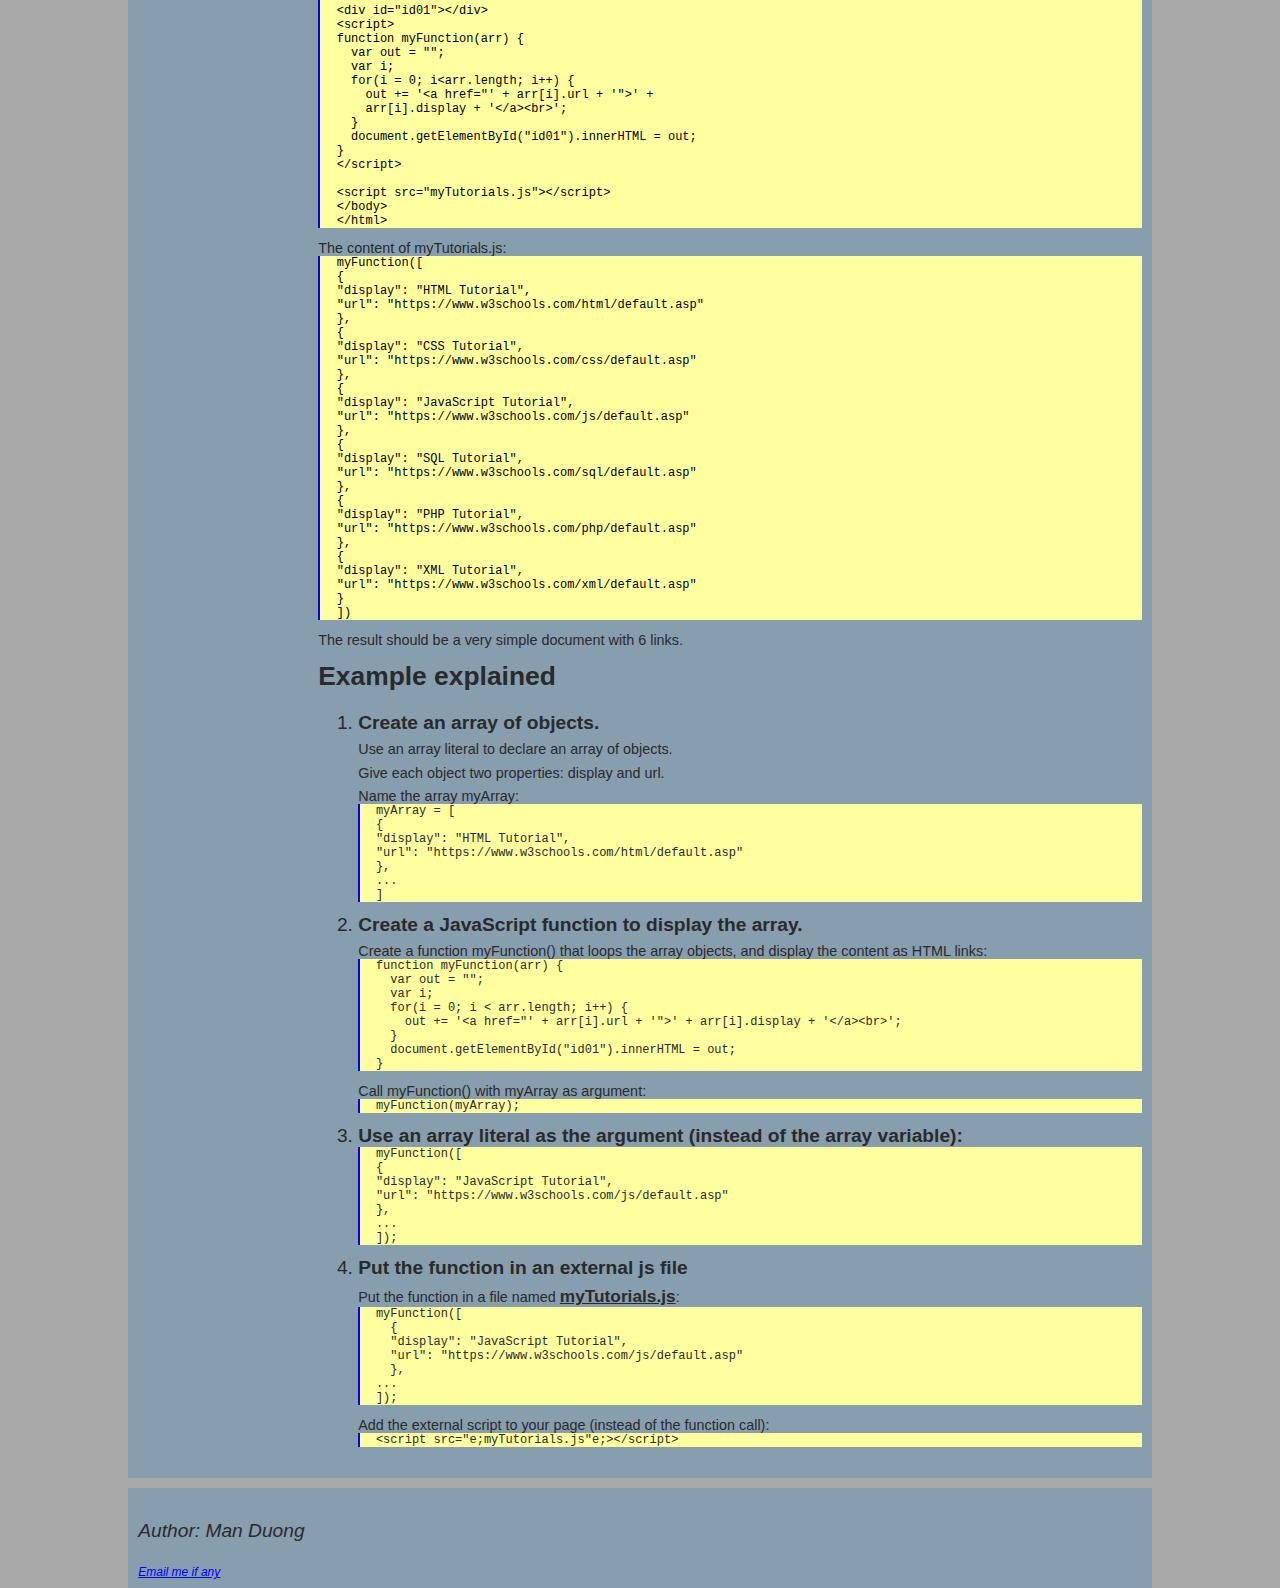
<file: zmoresites/search_engine/elasticlunr_illustration/search_wrap.html>
<!DOCTYPE html>
<html>
  <head>
    <meta charset="utf-8">
    <meta name="author" content="ManDuong">
    <meta name="description" content="This is an testing searching engine using elasticlunr.js">
    <meta name="og:description" content="This is an testing searching engine using elasticlunr.js">
    <meta name="og:site_name" content="searching-engine-1">
    <title>Searching engine with elasticlunr</title>
    <link rel="shortcut icon" href="icons/myFirstIcon.ico" type="image/x-icon">
    <link rel="stylesheet" href="stylesheets/search_wrap.css" type="text/css">
    <!--BEGIN Required library to use the validation by script-->
    <script type="text/javascript" src="scripts/elasticlunr.js"></script>
    <!--END Required library to use the validation by script-->

    <noscript>Webbrowser does not support javascript</noscript>
  </head>
  <body>
    <header>
      <h1>My simple testing searching engine with elasticlunr.js</h1>
      <a href='file://D:/E.Working/prj.180324.html_css_js_perl_python/test/testHTML/index.html'><img src="pictures/myLogo.png" alt='a simple MD logo'></a>
    </header>
    
    <div class="headerMoreInfo">
      <p>Using a <a href="http://elasticlunr.com/"><abbr title="Lightweight full-text search engine in Javascript for browser search and offline search.">Elasticlunr.js</abbr></a> to perform searching<p>
      <p>Using <a href="https://www.w3schools.com/js/js_json_files.asp"><abbr title="This example reads a menu from myTutorials.js, and displays the menu in a web page">JSON Function Files</abbr></a> to pass a JSON data into the document<p>
    </div>

    <nav style="display:none">
      <!--RESERVED-->
    </nav>

    <main>
      <aside class='leftAside'>
        <h2>markers in main</h2>
        <hr>
        <a href='#searchbar'>
          search bar
          <span class="markerBriefInfo">
            An illustration from w3schools</a>
          </span>
        </a>
        <br>
        <hr>
        <a href='#howto_1'>How to use Elasticlunr.js</a>
        <a href='#howto_2'>JSON Function Files</a>
      </aside>

      <div id='content'>
        <hr>
        <div>
          <form id="searchbar">
            <button type="button" onclick="myPerformAll()">All</button>
            <button type="button" onclick="myPerformSearch()">Search</button>
            <input type="text" name="search" placeholder="Search..">
            <span class="explanation">For more search-bar demos, see more in <a href='https://www.w3schools.com/howto/howto_css_animated_search.asp'>w3schools how-to</a></span>
            </form>
        </div>
        <div>
          <form id="formUsrChooseMaxItemPerPage" 
            <label for="usrChooseMaxItemPerPage">Choose max item display per page: </label>
            <input name="usrChooseMaxItemPerPage" type="radio" value="10" checked>10
            <input name="usrChooseMaxItemPerPage" type="radio" value="20">20
            <input name="usrChooseMaxItemPerPage" type="radio" value="30">30
            <input name="usrChooseMaxItemPerPage" type="radio" value="40">40
            <input name="usrChooseMaxItemPerPage" type="radio" value="50">50
          </form>
        </div>
        <div id="dispBlockToGo">
          <!--reserved for displaying the current block of items displayed-->
        </div>
        <hr>

        <div id='seachstatistic'>
        </div>
        <hr>
        
        <ul id='searchreturn'>
          <li id='returnid'>
            <h3><a href='#' target="_blank">title</a></h3>
            <p>
              Content
            </p>
          </li>
        </ul>

        <div id="howto">
          <hr>
          <div id='howto_1'>
            <h2>Elasticlunr[.min].js how-to use</h2>
            <p class="explanation">the content is extracted from <a style="display:inline;" href="http://elasticlunr.com/docs/index.html" target="_blank">elasticlunr.com/docs/index.html</a> .</p>

            <h3>First approaching:</h3>
            <p>Include the JavaScript file in your source</p>
          </div>

          <hr>
          <div id='howto_2'>
            <h2>JSON Function Files</h2>
            <p class="explanation">the content is extracted from <a style="display:inline;" href="https://www.w3schools.com/js/js_json_jsonp.asp" target="_blank">www.w3schools.com > js_json_jsonp</a> .</p>

            <h3>First approaching:</h3>
            <p>A common use of JSON is to read data from a web server, and display the data in a web page. </p>
            <p>This chapter will teach you, in 4 easy steps, how to read JSON data, using function files.</p>
            <p>This example reads a menu's content from myTutorials.js, and displays the menu in a web page:</p>
<!--Notice the entities:
Result 	Description 	                  Entity Name 	Entity Number
    non-breaking space 	                &nbsp; 	&#160;
< 	less than 	                        &lt; 	&#60;
> 	greater than 	                      &gt; 	&#62;
& 	ampersand 	                        &amp; 	&#38;
" 	double quotation mark 	            &quot; 	&#34;
' 	single quotation mark (apostrophe) 	&apos; 	&#39;
¢ 	cent 	                              &cent; 	&#162;
£ 	pound 	                            &pound; 	&#163;
¥ 	yen 	                              &yen; 	&#165;
€ 	euro 	                              &euro; 	&#8364;
© 	copyright 	                        &copy; 	&#169;
® 	registered trademark 	              &reg; 	&#174;
Note: Entity names are case sensitive.
-->
<!-- This is the HTML code
  <!DOCTYPE html>
  <html>
  <body>
  
  <div id="id01"></div>
  <script>
  function myFunction(arr) {
      var out = "";
      var i;
      for(i = 0; i<arr.length; i++) {
          out += '<a href="' + arr[i].url + '">' + 
          arr[i].display + '</a><br>';
      }
      document.getElementById("id01").innerHTML = out;
  }
  </script>
  
  <script src="myTutorials.js"></script>
  </body>
  </html>
-->
              <pre>
&lt;!DOCTYPE html>
&lt;html>
&lt;body>

&lt;div id=&quot;id01&quot;>&lt;/div>
&lt;script>
function myFunction(arr) {
  var out = &quot;&quot;;
  var i;
  for(i = 0; i&lt;arr.length; i++) {
    out += &apos;&lt;a href=&quot;&apos; + arr[i].url + &apos;&quot;>&apos; + 
    arr[i].display + &apos;&lt;/a>&lt;br>&apos;;
  }
  document.getElementById(&quot;id01&quot;).innerHTML = out;
}
&lt;/script>

&lt;script src=&quot;myTutorials.js&quot;>&lt;/script>
&lt;/body>
&lt;/html></pre>

            <p>The content of myTutorials.js:</p>
            <pre>
myFunction([
{
"display": "HTML Tutorial",
"url": "https://www.w3schools.com/html/default.asp"
},
{
"display": "CSS Tutorial",
"url": "https://www.w3schools.com/css/default.asp"
},
{
"display": "JavaScript Tutorial",
"url": "https://www.w3schools.com/js/default.asp"
},
{
"display": "SQL Tutorial",
"url": "https://www.w3schools.com/sql/default.asp"
},
{
"display": "PHP Tutorial",
"url": "https://www.w3schools.com/php/default.asp"
},
{
"display": "XML Tutorial",
"url": "https://www.w3schools.com/xml/default.asp"
}
]) </pre>

            <p>The result should be a very simple document with 6 links.</p>

            <h3>Example explained</h3>
            <ol>
              <li>
                <h4>Create an array of objects.</h4>
                <p>Use an array literal to declare an array of objects.</p>
                <p>Give each object two properties: display and url.</p>
                <p>Name the array myArray:</p>
                <pre>
myArray = [
{
"display": "HTML Tutorial",
"url": "https://www.w3schools.com/html/default.asp"
},
...
]</pre>
              </li>

              <li>
                <h4>Create a JavaScript function to display the array.  </h4>
                <p>Create a function myFunction() that loops the array objects, and display the content as HTML links:</p>
                <pre>
function myFunction(arr) {
  var out = &quot;&quot;;
  var i;
  for(i = 0; i &lt; arr.length; i++) {
    out += &apos;&lt;a href=&quot;&apos; + arr[i].url + &apos;&quot;&gt;&apos; + arr[i].display + &apos;&lt;/a&gt;&lt;br&gt;&apos;;
  }
  document.getElementById(&quot;id01&quot;).innerHTML = out;
}</pre>
                <p>Call myFunction() with myArray as argument:</p>
                <pre>myFunction(myArray);</pre>
              </li>

              <li>
                <h4>Use an array literal as the argument (instead of the array variable): </h4>
                <pre>myFunction([
{
"display": "JavaScript Tutorial",
"url": "https://www.w3schools.com/js/default.asp"
},
...
]); </pre>
              </li>

              <li>
                <h4>Put the function in an external js file</h4>
                <p>Put the function in a file named <b>myTutorials.js</b>:</p>
                <pre>
myFunction([
  {
  "display": "JavaScript Tutorial",
  "url": "https://www.w3schools.com/js/default.asp"
  },
...
]); </pre>
                <p>Add the external script to your page (instead of the function call):</p>
                <pre>&lt;script src=&quote;myTutorials.js&quote;&gt;&lt;/script&gt;</pre>
              </li>
            </ol>
            
          </div>
        </div>

      </div>


      <aside class='rightAside' style="display:none">
        <h2>reference</h2>
        <a href='#section1'>section 1</a>
      </aside>
    </main>

    <footer>
      <div id="contact">
        <address>
            <p>Author: Man Duong</p>
            <a href="mailto:lightningstorm0310@gmail.com?cc=name2@nowhere.com&subject=Always%20learn%20questions&body=HAHAHAHA">
              Email me if any
            </a>
        </address>
      </div>
    </footer>


<!--########################-->
    <!--BEGIN my script to control the validation of the document, must be here-->
    <script type="text/javascript" src="scripts/search_wrap.js"></script>
    <!--END my script to control the document-->
    <!--Apply to a database-->
    <!--END Application-->
    <!-- <script type="text/javascript" src="data/search_wrap_simple_example.js"></script> -->
    <script type="text/javascript" src="data/example_data_1.js"></script>
    <!--More from me-->

    <script>
      (function(){

        var leftAside = document.getElementsByClassName("leftAside")[0];
        document.addEventListener("load", (function(){
          // //goto end of page if this is first time to go
          // if(document.URL.split("#").length < 2) {
          //   scrollTo(0, document.body.scrollHeight);
          // }else{
          //   //do-nothing
          // }
          // //or, simply: window.location.hash

          //if the window Y offset is not 0, it's in middle of the page, then the leftAside (navigator) should be move to 0
          if(window.pageYOffset > 50){
            leftAside.style.top="0";
          } 
        })());

      })();
    </script>

  </body>
</html>
</file>
<file: samples_web_fr_mozila/1.Introduction/style.css>
/* || General setup */

html, body {
  margin: 0;
  padding: 0;
}

html {
  font-size: 10px;
  background-color: #a9a9a9;
}

body {
  width: 80%;
  min-width: 800px;
  margin: 0 auto;
}

/* || typography */

h1, h2, h3 {
  font-family: 'Cinzel Decorative', cursive;
  color: #2a2a2a;
}

p, input, li {
  font-family: 'Roboto Condensed', sans-serif;
  color: #2a2a2a;
}

h1 {
  font-size: 4rem;
  text-align: center;
  text-shadow: 2px 2px 10px black;
}

h2 {
  font-size: 3rem;
  text-align: center;
}

h3 {
  font-size: 2.2rem;
}

p, li {
  font-size: 1.6rem;
  line-height: 1.5;
}

/* || header layout */

header {
  margin-bottom: 10px;
  display: flex;
  flex-flow: row wrap;
}

body > * {
  background-color: red;
  padding: 1%;
}

main, header, nav, article, aside, footer, section {
  background-color: rgba(0,255,0,0.5);
  padding: 1%;
}

h1 {
  flex: 5;
  text-transform: uppercase;
}

header img {
  display: block;
  height: 60px;
  padding-top: 20.15px;
}

nav {
  height: 50px;
  flex: 100%;
  display: flex;
}

nav ul {
  padding: 0;
  list-style-type: none;
  flex: 2;
  display: flex;
}

nav li {
  display: inline;
  text-align: center;
  flex: 1;
}

nav a, nav span {
  display: inline-block;
  font-size: 2rem;
  height: 3rem;
  line-height: 1.7;
  text-transform: uppercase;
  text-decoration: none;
  color: black;

}

/* || main layout */

main {
  display: flex;
}

article {
  flex: 4;
}

aside {
  flex: 1;
  margin-left: 10px;
  padding: 1%;
}

aside a {
  display: block;
  float: left;
  width: 50%;
}

aside img {
  max-width: 100%;
}

footer {
  margin-top: 10px;
}
</file>
<file: stylesheets/myIndex.css>
/* || Generatl Setup */

html, body {
  margin: 0;
  padding: 0;
}

html {
  font-size:10px;
  background-color:#a9a9a9;
}
body{
  width: 80%;
  min-width:800px;
  margin: 0 auto;
}

/* || typography */

h1, h2, h3 {
  font-family: 'Arial', cursive;
  color:#2a2a2a;
}
p, input, li {
  font-family: 'Roboto Condensed', sans-serif;
  color: #2a2a2a;
}

h1 {
  font-size: 4rem;
  text-align: center;
  text-shadow: 2px 2px 10px black;
}
h2 {
  font-size: 3rem;
  text-align: center;
}
h3 {
  font-size: 2.2rem;
}
p, li {
  font-size: 1.6rem;
  line-height: 1.5;
}

/* || header layout */
header {
  margin-bottom: 10px;
  display: flex;
  flex-flow: row wrap;
}

body > * {
  background-color: red;
  padding: 1%;
}

main, header, nav, article, aside, footer, section {
  background-color: rgba(0, 114, 201, 0.2);
  padding: 1%;
}

h1 {
  flex: 5;
  text-transform:uppercase;
}

header img {
  display: block;
  height: 60px;
  padding-top:20.15px;
}

nav {
  height: 50px;
  flex: 100%;
  display: flex;
}
nav ul {
  padding: 0;
  list-style-type: none;
  flex: 2;
  display: flex;
}
nav li {
  display: inline;
  text-align: center;
  flex: 1;
}
nav li:hover {
  background-color:gray;
}
nav a, nav span {
  display: inline-block;
  font-size: 2rem;
  height: 3rem;
  line-height: 1.7;
  text-transform: uppercase;
  text-decoration: none;
  color: black;
}

/* || main layout */
main {
  display : flex;
}
article {
  flex: 4;
}
section {
  flex: 5;
}

aside {
  flex: 1;
  padding: 1%;
}
.leftAside {
  margin-right: 10px;
}
.rightAside {
  margin-left: 10px;
}
aside a {
  display: block;
  float: left;
  width: 50%;
}
aside img {
  max-width: 100%;
}

footer {
  margin-top: 10px;
}
</file>
<file: stylesheets/myExamFormWithPureValidate.css>
div h3 {
  margin: 0;
  margin-top: 1em;

  padding: 0;
}

.headerMoreInfo {
  margin-bottom: 10px;
  display: flex;
  flex-flow: row wrap;
  background-color: rgba(0, 114, 201, 0.2);
  padding:0;
  padding-left: 1%;
}

main #content {
  flex:5;
  display:block;
  font-size:1.7em;
}

/*Fixed sidebar*/
.leftAside {
  /* height:100 %; */
  /* top: 0; */
  position: fixed;
  max-width: 140px;
  font-size: 14px;
  transition: top 1s;
}

main > div {
  margin-left: 180px;
  padding: 0;
}

p b {
  font-size: 120%;
  text-decoration-line: underline;
}

/*Settigng for marker explanation (aside leftAside)*/
/*take effect after JavaScript launched*/
.markerBriefInfo {
  display:none;
  position: absolute;
  color: #f1f1f1;
  background-color: #010101;
  min-width: 160px;
  max-width: 200px;
  box-shadow: 0px 8px 16px 0px rgba(0,0,0,0.2);
  font-family: 'Courier New', Courier, monospace;
  font-size:15px;
  /* z-index: 1; */
  margin-left: 20px;
}
.leftAside a:hover {
  color:black;
  background-color:#4030f0;
}
.leftAside a:hover .markerBriefInfo {
  display:block;
}

.errorBox {
  background-color: #e75555;
}
.successBox {
  background-color: #80e080;
}

#howto_use_validate p,
#howto_use_validate ul,
#howto_use_validate li,
#howto_use_validate table
 {
  font-family: 'Times New Roman', Times, serif;
  font-size: 16px;
  line-height: initial;

  margin-top: 0.5em;
  margin-bottom: 0;
  padding-bottom: 0;
}

#howto_use_validate pre {
  border-left: 2px solid blue;

  background-color: #ffffa0;

  margin-top:0;
  padding-top:0;

  padding-left: 2%;

  font-size: 12px;
}
#howto_use_validate .explanation p {
  font-size:0.7em;
  text-align:left;
  /* font-style: italic; */
}

/*setting for table in howto_use_validate*/
#howto_use_validate td
 {
  font-size: 80%;
}
#howto_use_validate tr:nth-child(even) td {
  background-color: rgb(120,120,120);
}

#howto_use_validate tr:nth-child(odd) td {
  background-color: rgb(186, 129, 129);
}

/*explanation class for the widget inside*/
.explanation {
  display: block;

  padding-top:0px;
  padding-left:10px;
  padding-right:0;
  padding-bottom:0;

  margin-top: 0;
  margin-left: 10px;
  margin-right: 0;
  margin-bottom:1em;
  margin-right:0;

  border: 1px dashed black;
  
  background-color: #f9dddd;
}

.explanation a {
  display: inherit;
  font-size: 0.8em;
}

/*//////////////////////////////////*/
/*START CSS for form1, and it's errorBox*/
#form1 form,
#form1 .errorBox,
#form1 .successBox {
  /* Just to center the form on the page */
  margin: 0 auto;
  width: 500px;
  /* To see the outline of the form */
  padding: 1em;
  border: 1px solid #CCC;
  border-radius: 1em;
}

#form1 form p + p {
  /*helps 2 p get margin*/
  margin-top: 0.5em;
}

#form1 label {
  /* To make sure that all labels have the same size and are properly aligned */
  display: inline-block;
  width: 170px;
  text-align: right;
}

#form1 input, 
#form1 textarea {
  /* To make sure that all text fields have the same font settings
     By default, textareas have a monospace font */
  font: 1em sans-serif;

  /* To give the same size to all text fields */
  width:300px;
  box-sizing: border-box;

  /* To harmonize the look & feel of text field border */
  border: 1px solid #999;

  /*rounded the text field*/
  border-radius:0.3em;
}

#form1 input:focus, 
#form1 textarea:focus {
  /* To give a little highlight on active elements */
  border-color: #000;
  border-width: 2.5px;
  background-color:palegoldenrod;
}

#form1 textarea {
  /* To properly align multiline text fields with their labels */
  vertical-align: top;

  /* To give enough room to type some text */
  height: 5em;
}

#form1 .submitButton {
  /* To position the buttons to the same position of the text fields */
  padding-left: 180px; /* same size as the label elements */
}

#form1 button {
  /* This extra margin represent roughly the same space as the space
     between the labels and their text fields */
  margin-left: .5em;
}

#form1 input[type=text] {
  -webkit-appearance: none;

  border: 1px solid #333;
  /* width:98%; */ /*This will overwrite width previously declared*/
  margin: 0;
  margin-left: 2%;

  font-size: 90%;

  -moz-box-sizing: border-box;
  box-sizing: boder-box;
}
#form1 input[type=checkbox]{
  width: initial; /*get initial box width to be minimized*/
  
  /*same setting as other input*/
  -webkit-appearance: none;

  margin: 0;
  margin-left: 2%;

  -moz-box-sizing: border-box;
  box-sizing: boder-box;
}
/* although the novalidate is turned on, style is still effectively applied */
#form1 input.invalid{
  border-color:#900000;
  background-color: #FDD;
}

#form1 input:focus.invalid {
  outline: none;
}

#form1 .error {
  width:98%;
  margin: 0;
  margin-left: 2%;
  padding: 0;
  font-size: 80%;
  color: white;
  background-color: #900;
  border-radius: 0 0 5px 5px;

  -moz-box-sizing: border-box;
  box-sizing: border-box;
}
#form1 .error .active  {
  padding. 0.3em;
}
/*FINISH CSS for form1*/

/*START CSS for form3*/
#form3 h1, h2, h3, h4 {
  margin-top: 0;
}

#form3 ul {
  margin: 0;
  padding: 0;
  list-style: none;
}

#form3 form {
  margin: 0 auto;
  width: 400px;
  padding: 1em;
  border: 2px solid #FFF;
  border-radius: 1em;
}
#form3 section {
margin: 2px 0 0 2px;
}

#form3 div+div {
  margin-top: 1em;
}

#form3 label span {
  display: inline-block;
  width: 120px;
  text-align: right;
  font-size: 1em;
}

#form3 input,
#form3 textarea {
  font: 1em sans-serif;
  width: 250px;
  box-sizing: border-box;
  border: 1px solid #999;
}

#form3 input[type=checkbox],
#form3 input[type=radio] {
  width: auto;
  border: none;
}

#form3 input:focus,
#form3 textarea:focus {
  border-color: #000;
  background-color: aquamarine;
}

#form3 textarea {
  vertical-align: top;
  height: 5em;
  resize: vertical;
}

#form3 fieldset {
  width: 250px;
  box-sizing: border-box;
  margin-left: 130px;
  border: 1px solid #999;
}

#form3 button {
  margin: 10px 0 0 20px;
}

#form3 label {
position: relative;
}

#form3 label em {
position: absolute;
right: 10px;
top: 20px;
font-size:70%;
}
/*FINISH CSS for form3*/

/*START CSS for form4*/

#form4 section {
margin-top: 2px;
}

#form4 div+div {
  margin-top: 1em;
}
#form4 p+p {
  margin-top: 2em;
}
#form4 fieldset+fieldset{
  margin-top: 1em;
}
#form4 fieldset{
  width:45%;
  vertical-align: bottom;
  display:inline-block;
}
#form4 fieldset ul{
  display:none;
}
#form4 .checkableItems:hover ul {
  display:inline-block;
}
#form4 .dropdownList fieldset {
  min-height:275px;
}
#form4 button {
  margin-top: 1px;
  margin-bottom: 1px;
  margin-left: 2px;
  margin-right: 2px;
}

/*FINISH CSS for form4*/

/*START CSS for form5*/
/* #form5 .explanation { */


#form5 .display {
  display:inline-block;
  margin-top:0px;
  margin-left:inherit;
  margin-bottom:0;
  font-size:inherit;
  text-align:left;
  color: blue;
}

#form5 section {
  margin-top:2px;
}

#form5 ul {
  margin-left:0px;
  padding-left:0;
}
#form5 ul li {
  margin-left:0;
}
/*FINISH CSS for form5*/

/*START CSS for form6*/
#f6s1 *:valid {
  background-color: #00f030;
}
#f6s1 *:invalid {
  background-color: #f00030;
}

/*-------*/
#f6s2 {
  font: 1em sans-serif;
  padding: 0 5px;
  margin : 0;
}

#f6s2 p > label {
  display: block;
  max-width: 200px;
  width: 90%;
  margin: 0;
  margin-left: 5%;
}

#f6s2 input[type=text],
#f6s2 input[type=email],
#f6s2 input[type=number],
#f6s2 textarea,
#f6s2 fieldset {
/* required to properly style form 
   elements on WebKit based browsers */
  -webkit-appearance: none;
  
  max-width:200px;
  width : 90%;
  border: 1px solid #333;
  margin: 0;
  margin-left:5%;
  
  font-family: inherit;
  font-size: 90%;
  
  -moz-box-sizing: border-box;
  box-sizing: border-box;
}

#f6s2 input:invalid {
  box-shadow: 0 0 5px 1px red;
}

#f6s2 input:focus:invalid {
  outline: none;
}
/*FINISH CSS for form6*/

/*START CSS for form8*/
#f8s1 input, 
#f8s1 label,
#f8s1 .error {
  max-width: 300px;
  display: block;
}

#f8s1 input[type=text] {
  -webkit-appearance: none;

  border: 1px solid #333;
  width:98%;
  margin: 0;
  margin-left: 2%;

  font-size: 90%;

  -moz-box-sizing: border-box;
  box-sizing: boder-box;
}
/* although the novalidate is turned on, style is still effectively applied */
#f8s1 input:invalid{
  border-color:#900000;
  background-color: #FDD;
}

#f8s1 input:focus:invalid {
  outline: none;
}

#f8s1 .error {
  width:98%;
  margin: 0;
  margin-left: 2%;
  padding: 0;
  font-size: 80%;
  color: white;
  background-color: #900;
  border-radius: 0 0 5px 5px;

  -moz-box-sizing: border-box;
  box-sizing: border-box;
}
#f8s1 .error .active  {
  padding. 0.3em;
}
/*END CSS for form8 */

/*START CSS for form9*/
#f9s1 input, 
#f9s1 label,
#f9s1 .error  {
  max-width: 300px;
  display: block;
}

#f9s1 input[type=text] {
  -webkit-appearance: none;

  border: 1px solid #333;
  width:98%;
  margin: 0;
  margin-left: 2%;

  font-size: 90%;

  -moz-box-sizing: border-box;
  box-sizing: boder-box;
}
/* although the novalidate is turned on, style is still effectively applied */
#f9s1 input.invalid{
  border-color:#900000;
  background-color: #FDD;
}

#f9s1 input:focus.invalid {
  outline: none;
}

#f9s1 .error {
  width:98%;
  margin: 0;
  margin-left: 2%;
  padding: 0;
  font-size: 80%;
  color: white;
  background-color: #900;
  border-radius: 0 0 5px 5px;

  -moz-box-sizing: border-box;
  box-sizing: border-box;
}
#f9s1 .error .active  {
  padding. 0.3em;
}
/*END CSS for form8 */
</file>
<file: stylesheets/mytestStaticSite1.css>
#box {
    width: 75%;
    height: 5em;
    border: 2px solid rgb(0, 0, 0);
    padding: 4px 6px;
    font: 16px "Lucida Grande", "Helvetica", "Arial", "sans-serif";
    background-color: #ffffff;
}
</file>
<file: zmoresites/search_engine/elasticlunr_illustration/stylesheets/search_wrap.css>
html, body {
  margin: 0;
  padding: 0;
}

html {
  font-family: Arial, Helvetica, sans-serif;
  font-size:12px;
  background-color:#a9a9a9;
} 

body{
  width: 80%;
  min-width:800px;
  margin: 0 auto;
}

/* || typography */

h1, h2, h3 {
  font-family: 'Arial', cursive;
  color:#2a2a2a;
}

p, input, li {
  font-family: 'Roboto Condensed', sans-serif;
  color: #2a2a2a;
}

h1 {
  font-size: 4rem;
  text-align: center;
  text-shadow: 2px 2px 10px black;
}
h2 {
  font-size: 3rem;
  text-align: center;
}
h3 {
  font-size: 2.2rem;
}
h4 {
  font-size: 1.6rem;
}

p, li {
  font-size: 1.6rem;
  line-height: 1.5;
}

/* || header layout */
header {
  margin-bottom: 10px;
  display: flex;
  flex-flow: row wrap;
}

body > * {
  background-color: red;
  padding: 1%;
}

main, header, nav, article, aside, footer, section {
  background-color: rgba(0, 114, 201, 0.2);
  padding: 1%;
}

h1 {
  flex: 5;
  text-transform:uppercase;
}

header img {
  display: block;
  height: 60px;
  padding-top:20.15px;
}

nav {
  height: 50px;
  flex: 100%;
  display: flex;
}
nav ul {
  padding: 0;
  list-style-type: none;
  flex: 2;
  display: flex;
}
nav li {
  display: inline;
  text-align: center;
  flex: 1;
}
nav li:hover {
  background-color:gray;
}
nav a, nav span {
  display: inline-block;
  font-size: 2rem;
  height: 3rem;
  line-height: 1.7;
  text-transform: uppercase;
  text-decoration: none;
  color: black;
}

/* || main layout */
main {
  display : flex;
}
article {
  flex: 4;
}
section {
  flex: 5;
}

aside {
  flex: 1;
  padding: 1%;
}
aside >  a {
  display: block;
  float: left;
  width: 50%;
}
aside img {
  max-width: 100%;
}
aside p {
  width: 100%;
}
.leftAside {
  /* height:100 %; */
  /* top: 0; */
  margin-right: 10px;
  position: fixed;
  max-width: 140px;
  font-size: 120%;
  transition: top 1s;
}

.leftAside a:hover {
  color:black;
  background-color:#4030f0;
}
.leftAside a:hover .markerBriefInfo {
  display:block;
}
.rightAside {
  margin-left: 10px;
}

footer {
  margin-top: 10px;
}

/*My More Customization*/
main section a {
  display: block;
  width: 45%;
  float: left;
  text-align: center;
  text-shadow: 1em;
  font-size: 1.5em;
  margin-bottom: 1em;
}

.headerMoreInfo {
  margin-bottom: 10px;
  display: flex;
  flex-flow: row wrap;
  background-color: rgba(0, 114, 201, 0.2);
  padding:0;
  padding-left: 1%;
}

main #content {
  flex:5;
  display:block;
  font-size:1.7em;
}

/*Fixed sidebar*/
main > div {
  margin-left: 180px;
  padding: 0;
}

p b {
  font-size: 120%;
  text-decoration-line: underline;
}

/*Settigng for marker explanation (aside leftAside)*/
/*take effect after JavaScript launched*/
.markerBriefInfo {
  display:none;
  position: absolute;
  color: #f1f1f1;
  background-color: #010101;
  min-width: 160px;
  max-width: 200px;
  box-shadow: 0px 8px 16px 0px rgba(0,0,0,0.2);
  font-family: 'Courier New', Courier, monospace;
  font-size:120%px;
  /* z-index: 1; */
  margin-left: 20px;
}


/*CSS for form's result boxes*/
.errorBox {
  background-color: #e75555;
}
.successBox {
  background-color: #80e080;
}

/*search bar, animated*/
#searchbar input[type=text] {
  width: 130px;
  -webkit-transition: width 0.4s ease-in-out;
  transition: width 0.4s ease-in-out;
}
/* When the input field gets focus, change its width to 100% */
#searchbar input[type=text]:focus {
  width: 80%;
}

/*CSS for HOW TO part*/
#howto * p,
#howto * ul,
#howto * li,
#howto * table,
#howto * h2,
#howto * h3,
#howto * h4
 {
  text-align: justify;

  line-height: initial;

  margin-top: 0.5em;
  margin-bottom: 0;
  padding-bottom: 0;

}

#howto * p,
#howto * td
{
  font-size: 1.2rem;
}

#howto * pre {
  border-left: 2px solid blue;

  background-color: #ffffa0;

  margin-top:0;
  padding-top:0;

  padding-left: 2%;

  font-size: 12px;
}

/*setting for table in howto_use_validate*/
#howto * tr:nth-child(even) td {
  background-color: rgb(120,120,120);
}

#howto * tr:nth-child(odd) td {
  background-color: rgb(186, 129, 129);
}


/*explanation class for the widget inside*/
.explanation {
  display: inline-block;

  font-size:50%;
  text-align: left;

  padding-top:0px;
  padding-left:10px;
  padding-right:0;
  padding-bottom:0;

  margin-top: 0;
  margin-left: 10px;
  margin-right: 0;
  margin-bottom:1em;
  margin-right:0;

  border: 1px dashed black;
  
  background-color: #f9dddd;
}

.explanation a {
  display: inline;
  font-size: 0.8em;
}

/*//////////////////////////////////*/

/*CSS for Search return*/
#searchreturn {
  padding-left: 0;
}
#searchreturn li{
  margin: 0;
  padding: 0;
  margin-top: 2rem;
}
#searchreturn li:hover {
  background-color: #c1ffbb;
}
#searchreturn li * {
  margin: 0;
  padding: 0;
  
  font-size: 85%;
}

#searchreturn .itemBody {
  max-width:600px;
  max-height: 200px;
  overflow: hidden;

}
#searchreturn .itemBody:hover {
  background-color: #9595ff;

  max-height: 500px;
  
  resize: vertical;
  overflow: auto;
}

.blockToGo {
  font-size: 12px;
  text-decoration: underline;
}
.curBlock {
  background-color:red;
}
</file>
